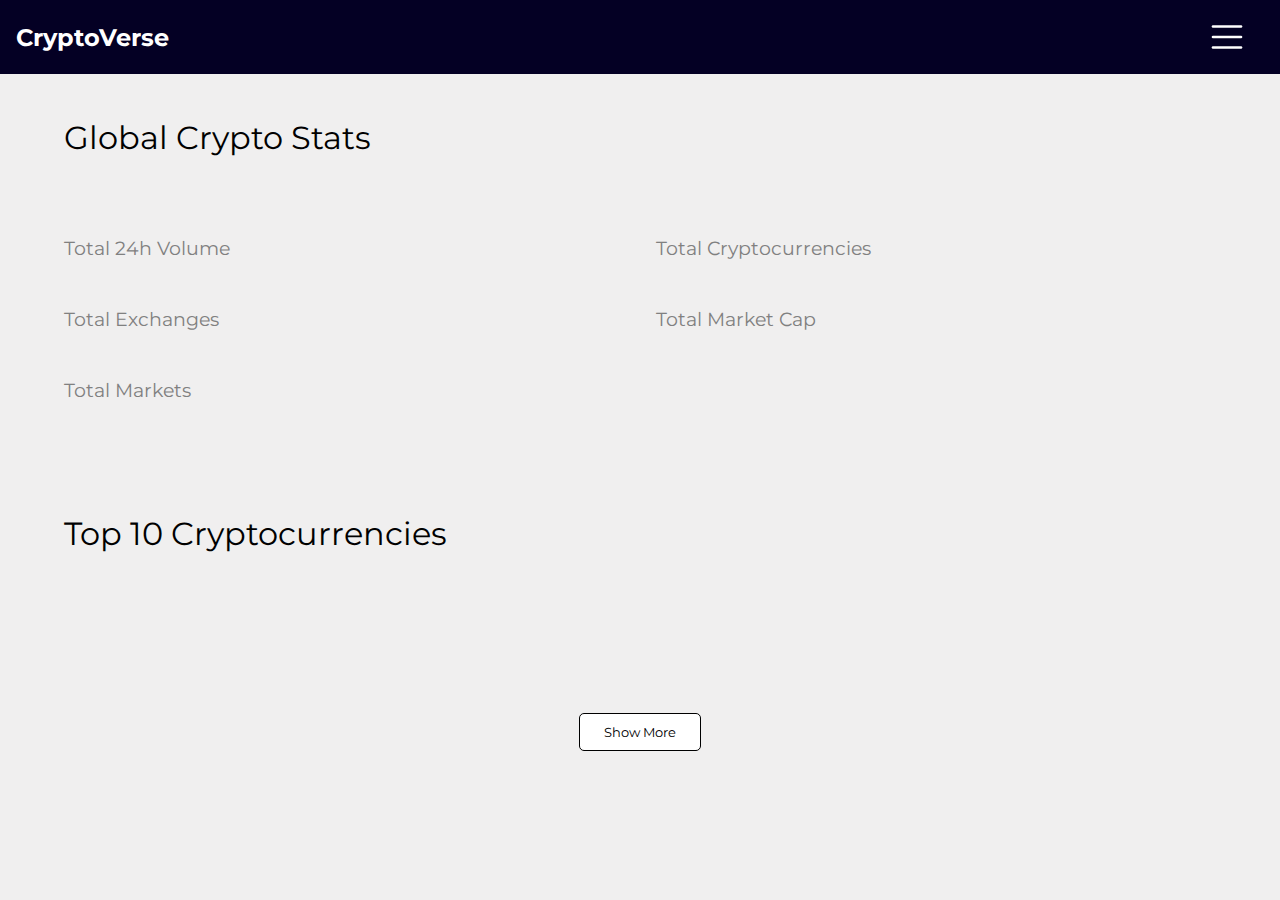
<file: index.html>
<!-- @format -->

<!DOCTYPE html>
<html lang="en">
  <head>
    <meta charset="UTF-8" />
    <meta http-equiv="X-UA-Compatible" content="IE=edge" />
    <meta name="viewport" content="width=device-width, initial-scale=1.0" />
    <title>Document</title>
    <link rel="stylesheet" href="style.css" />
    <script defer src="app.js"></script>
  </head>
  <body>
    <nav>
      <div class="sidebar">
        <div class="mobile-navbar">
          <div class="logo">
            <h1>CryptoVerse</h1>
            <svg
              xmlns="http://www.w3.org/2000/svg"
              class="hamburger-menu"
              width="42"
              height="42"
              viewBox="0 0 24 24"
              stroke-width="1.5"
              stroke="#ffffff"
              fill="none"
              stroke-linecap="round"
              stroke-linejoin="round"
            >
              <path stroke="none" d="M0 0h24v24H0z" fill="none" />
              <line x1="4" y1="6" x2="20" y2="6" />
              <line x1="4" y1="12" x2="20" y2="12" />
              <line x1="4" y1="18" x2="20" y2="18" />
            </svg>
            <svg
              xmlns="http://www.w3.org/2000/svg"
              class="x-menu"
              width="42"
              height="42"
              viewBox="0 0 24 24"
              stroke-width="1.5"
              stroke="#ffffff"
              fill="none"
              stroke-linecap="round"
              stroke-linejoin="round"
            >
              <path stroke="none" d="M0 0h24v24H0z" fill="none" />
              <line x1="18" y1="6" x2="6" y2="18" />
              <line x1="6" y1="6" x2="18" y2="18" />
            </svg>
          </div>
          <ul class="menu-items">
            <a href="index.html">
              <li id="home">
                <svg
                  xmlns="http://www.w3.org/2000/svg"
                  class="icon icon-tabler icon-tabler-home"
                  width="32"
                  height="32"
                  viewBox="0 0 24 24"
                  stroke-width="1.5"
                  stroke="#ffffff"
                  fill="none"
                  stroke-linecap="round"
                  stroke-linejoin="round"
                >
                  <path stroke="none" d="M0 0h24v24H0z" fill="none" />
                  <polyline points="5 12 3 12 12 3 21 12 19 12" />
                  <path d="M5 12v7a2 2 0 0 0 2 2h10a2 2 0 0 0 2 -2v-7" />
                  <path d="M9 21v-6a2 2 0 0 1 2 -2h2a2 2 0 0 1 2 2v6" />
                </svg>
                Dashboard
              </li>
            </a>
            <a href="cryptocurrencies.html">
              <li id="cryptocurrencies">
                <svg
                  xmlns="http://www.w3.org/2000/svg"
                  class="icon icon-tabler icon-tabler-device-desktop-analytics"
                  width="32"
                  height="32"
                  viewBox="0 0 24 24"
                  stroke-width="1.5"
                  stroke="#ffffff"
                  fill="none"
                  stroke-linecap="round"
                  stroke-linejoin="round"
                >
                  <path stroke="none" d="M0 0h24v24H0z" fill="none" />
                  <rect x="3" y="4" width="18" height="12" rx="1" />
                  <path d="M7 20h10" />
                  <path d="M9 16v4" />
                  <path d="M15 16v4" />
                  <path d="M9 12v-4" />
                  <path d="M12 12v-1" />
                  <path d="M15 12v-2" />
                  <path d="M12 12v-1" />
                </svg>
                Cryptocurrencies
              </li>
            </a>
            <li id="exchanges">
              <svg
                xmlns="http://www.w3.org/2000/svg"
                class="icon icon-tabler icon-tabler-exchange"
                width="32"
                height="32"
                viewBox="0 0 24 24"
                stroke-width="1.5"
                stroke="#ffffff"
                fill="none"
                stroke-linecap="round"
                stroke-linejoin="round"
              >
                <path stroke="none" d="M0 0h24v24H0z" fill="none" />
                <circle cx="5" cy="18" r="2" />
                <circle cx="19" cy="6" r="2" />
                <path d="M19 8v5a5 5 0 0 1 -5 5h-3l3 -3m0 6l-3 -3" />
                <path d="M5 16v-5a5 5 0 0 1 5 -5h3l-3 -3m0 6l3 -3" />
              </svg>
              Exchanges
            </li>
            <li id="news">
              <svg
                xmlns="http://www.w3.org/2000/svg"
                class="icon icon-tabler icon-tabler-news"
                width="32"
                height="32"
                viewBox="0 0 24 24"
                stroke-width="1.5"
                stroke="#ffffff"
                fill="none"
                stroke-linecap="round"
                stroke-linejoin="round"
              >
                <path stroke="none" d="M0 0h24v24H0z" fill="none" />
                <path
                  d="M16 6h3a1 1 0 0 1 1 1v11a2 2 0 0 1 -4 0v-13a1 1 0 0 0 -1 -1h-10a1 1 0 0 0 -1 1v12a3 3 0 0 0 3 3h11"
                />
                <line x1="8" y1="8" x2="12" y2="8" />
                <line x1="8" y1="12" x2="12" y2="12" />
                <line x1="8" y1="16" x2="12" y2="16" />
              </svg>
              News
            </li>
          </ul>
        </div>
      </div>
    </nav>

    <header>
      <h1 class="global-stat">Global Crypto Stats</h1>
      <div class="coin-overview">
        <div>
          <h3>Total 24h Volume</h3>
          <h1 id="volume"></h1>
        </div>
        <div>
          <h3>Total Cryptocurrencies</h3>
          <h1 id="total-coins"></h1>
        </div>
        <div>
          <h3>Total Exchanges</h3>
          <h1 id="total-exchange"></h1>
        </div>
        <div>
          <h3>Total Market Cap</h3>
          <h1 id="total-market-cap"></h1>
        </div>
        <div>
          <h3>Total Markets</h3>
          <h1 id="total-markets"></h1>
        </div>
      </div>
      <h1 class="top-coins">
        Top <span id="show-coins"></span> Cryptocurrencies
      </h1>
    </header>

    <!-- </div> -->

    <main>
      <div id="crypto-grid" class="crypto-grid"></div>
      <div class="button">
        <button id="show-more" class="show-more">Show More</button>
      </div>
    </main>
  </body>
</html>
</file>
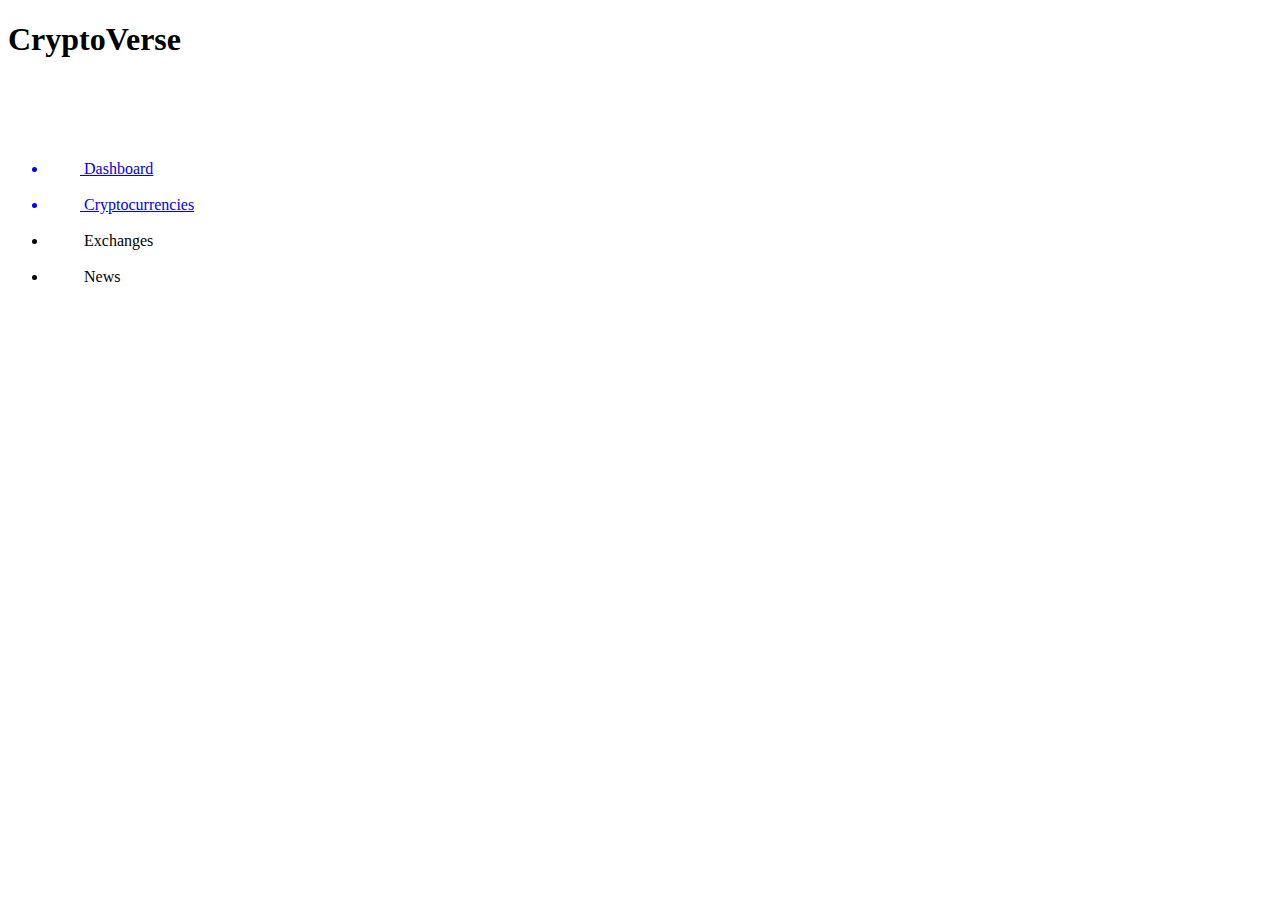
<file: crpytocurrencies.html>
<!-- @format -->

<!DOCTYPE html>
<html lang="en">
  <head>
    <meta charset="UTF-8" />
    <meta http-equiv="X-UA-Compatible" content="IE=edge" />
    <meta name="viewport" content="width=device-width, initial-scale=1.0" />
    <title>Document</title>
  </head>
  <body>
    <nav>
      <div class="sidebar">
        <div class="mobile-navbar">
          <div class="logo">
            <h1>CryptoVerse</h1>
            <svg
              xmlns="http://www.w3.org/2000/svg"
              class="hamburger-menu"
              width="42"
              height="42"
              viewBox="0 0 24 24"
              stroke-width="1.5"
              stroke="#ffffff"
              fill="none"
              stroke-linecap="round"
              stroke-linejoin="round"
            >
              <path stroke="none" d="M0 0h24v24H0z" fill="none" />
              <line x1="4" y1="6" x2="20" y2="6" />
              <line x1="4" y1="12" x2="20" y2="12" />
              <line x1="4" y1="18" x2="20" y2="18" />
            </svg>
            <svg
              xmlns="http://www.w3.org/2000/svg"
              class="x-menu"
              width="42"
              height="42"
              viewBox="0 0 24 24"
              stroke-width="1.5"
              stroke="#ffffff"
              fill="none"
              stroke-linecap="round"
              stroke-linejoin="round"
            >
              <path stroke="none" d="M0 0h24v24H0z" fill="none" />
              <line x1="18" y1="6" x2="6" y2="18" />
              <line x1="6" y1="6" x2="18" y2="18" />
            </svg>
          </div>
          <ul class="menu-items">
            <a href="index.html">
              <li id="home">
                <svg
                  xmlns="http://www.w3.org/2000/svg"
                  class="icon icon-tabler icon-tabler-home"
                  width="32"
                  height="32"
                  viewBox="0 0 24 24"
                  stroke-width="1.5"
                  stroke="#ffffff"
                  fill="none"
                  stroke-linecap="round"
                  stroke-linejoin="round"
                >
                  <path stroke="none" d="M0 0h24v24H0z" fill="none" />
                  <polyline points="5 12 3 12 12 3 21 12 19 12" />
                  <path d="M5 12v7a2 2 0 0 0 2 2h10a2 2 0 0 0 2 -2v-7" />
                  <path d="M9 21v-6a2 2 0 0 1 2 -2h2a2 2 0 0 1 2 2v6" />
                </svg>
                Dashboard
              </li>
            </a>
            <a href="crpytocurrencies.html">
              <li id="cryptocurrencies">
                <svg
                  xmlns="http://www.w3.org/2000/svg"
                  class="icon icon-tabler icon-tabler-device-desktop-analytics"
                  width="32"
                  height="32"
                  viewBox="0 0 24 24"
                  stroke-width="1.5"
                  stroke="#ffffff"
                  fill="none"
                  stroke-linecap="round"
                  stroke-linejoin="round"
                >
                  <path stroke="none" d="M0 0h24v24H0z" fill="none" />
                  <rect x="3" y="4" width="18" height="12" rx="1" />
                  <path d="M7 20h10" />
                  <path d="M9 16v4" />
                  <path d="M15 16v4" />
                  <path d="M9 12v-4" />
                  <path d="M12 12v-1" />
                  <path d="M15 12v-2" />
                  <path d="M12 12v-1" />
                </svg>
                Cryptocurrencies
              </li>
            </a>
            <li id="exchanges">
              <svg
                xmlns="http://www.w3.org/2000/svg"
                class="icon icon-tabler icon-tabler-exchange"
                width="32"
                height="32"
                viewBox="0 0 24 24"
                stroke-width="1.5"
                stroke="#ffffff"
                fill="none"
                stroke-linecap="round"
                stroke-linejoin="round"
              >
                <path stroke="none" d="M0 0h24v24H0z" fill="none" />
                <circle cx="5" cy="18" r="2" />
                <circle cx="19" cy="6" r="2" />
                <path d="M19 8v5a5 5 0 0 1 -5 5h-3l3 -3m0 6l-3 -3" />
                <path d="M5 16v-5a5 5 0 0 1 5 -5h3l-3 -3m0 6l3 -3" />
              </svg>
              Exchanges
            </li>
            <li id="news">
              <svg
                xmlns="http://www.w3.org/2000/svg"
                class="icon icon-tabler icon-tabler-news"
                width="32"
                height="32"
                viewBox="0 0 24 24"
                stroke-width="1.5"
                stroke="#ffffff"
                fill="none"
                stroke-linecap="round"
                stroke-linejoin="round"
              >
                <path stroke="none" d="M0 0h24v24H0z" fill="none" />
                <path
                  d="M16 6h3a1 1 0 0 1 1 1v11a2 2 0 0 1 -4 0v-13a1 1 0 0 0 -1 -1h-10a1 1 0 0 0 -1 1v12a3 3 0 0 0 3 3h11"
                />
                <line x1="8" y1="8" x2="12" y2="8" />
                <line x1="8" y1="12" x2="12" y2="12" />
                <line x1="8" y1="16" x2="12" y2="16" />
              </svg>
              News
            </li>
          </ul>
        </div>
      </div>
    </nav>
  </body>
</html>
</file>
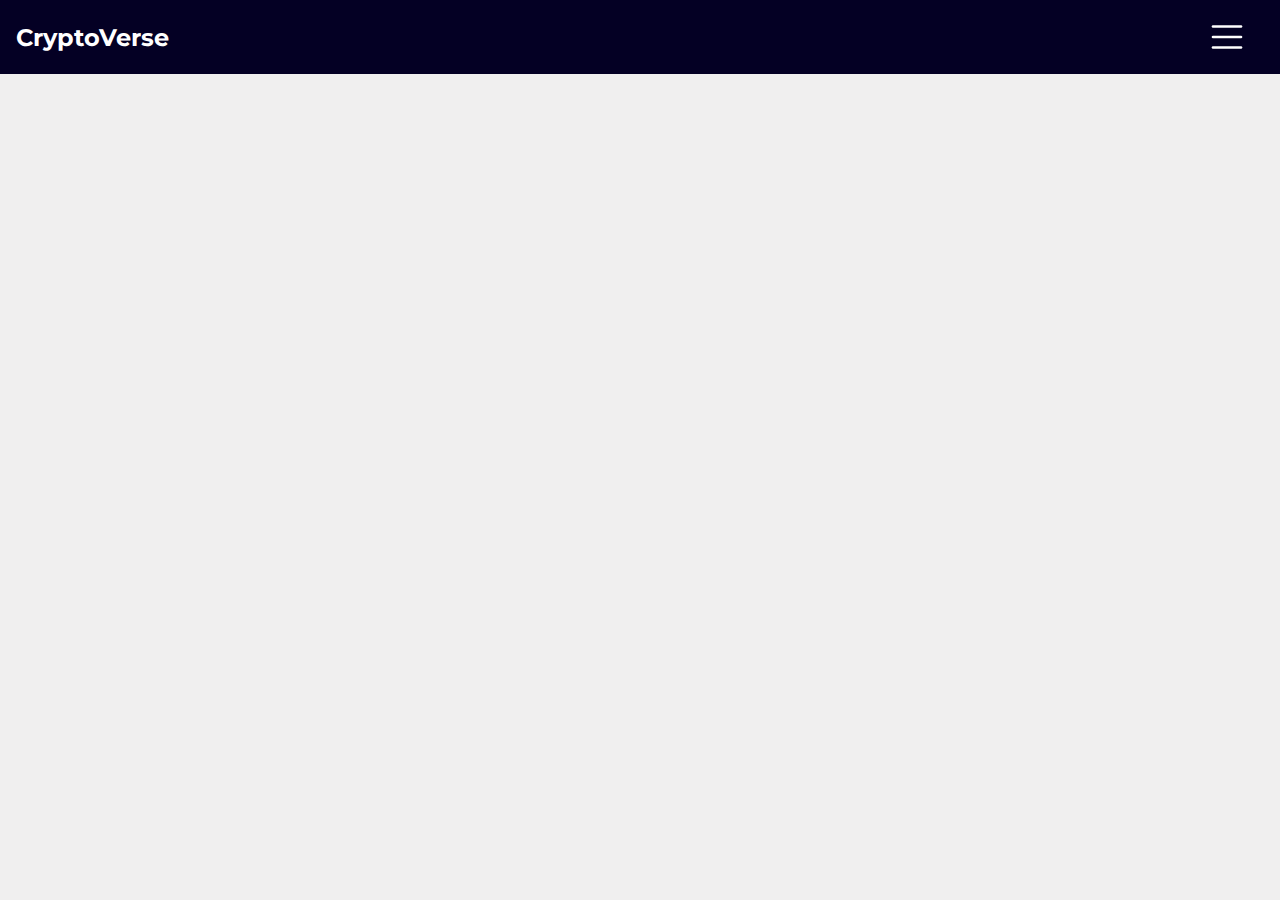
<file: cryptocurrencies.html>
<!-- @format -->

<!DOCTYPE html>
<html lang="en">
  <head>
    <meta charset="UTF-8" />
    <meta http-equiv="X-UA-Compatible" content="IE=edge" />
    <meta name="viewport" content="width=device-width, initial-scale=1.0" />
    <title>Document</title>
    <link rel="stylesheet" href="style.css" />
    <script defer src="app.js"></script>
  </head>
  <body>
    <nav>
      <div class="sidebar">
        <div class="mobile-navbar">
          <div class="logo">
            <h1>CryptoVerse</h1>
            <svg
              xmlns="http://www.w3.org/2000/svg"
              class="hamburger-menu"
              width="42"
              height="42"
              viewBox="0 0 24 24"
              stroke-width="1.5"
              stroke="#ffffff"
              fill="none"
              stroke-linecap="round"
              stroke-linejoin="round"
            >
              <path stroke="none" d="M0 0h24v24H0z" fill="none" />
              <line x1="4" y1="6" x2="20" y2="6" />
              <line x1="4" y1="12" x2="20" y2="12" />
              <line x1="4" y1="18" x2="20" y2="18" />
            </svg>
            <svg
              xmlns="http://www.w3.org/2000/svg"
              class="x-menu"
              width="42"
              height="42"
              viewBox="0 0 24 24"
              stroke-width="1.5"
              stroke="#ffffff"
              fill="none"
              stroke-linecap="round"
              stroke-linejoin="round"
            >
              <path stroke="none" d="M0 0h24v24H0z" fill="none" />
              <line x1="18" y1="6" x2="6" y2="18" />
              <line x1="6" y1="6" x2="18" y2="18" />
            </svg>
          </div>
          <ul class="menu-items">
            <a href="index.html">
              <li id="home">
                <svg
                  xmlns="http://www.w3.org/2000/svg"
                  class="icon icon-tabler icon-tabler-home"
                  width="32"
                  height="32"
                  viewBox="0 0 24 24"
                  stroke-width="1.5"
                  stroke="#ffffff"
                  fill="none"
                  stroke-linecap="round"
                  stroke-linejoin="round"
                >
                  <path stroke="none" d="M0 0h24v24H0z" fill="none" />
                  <polyline points="5 12 3 12 12 3 21 12 19 12" />
                  <path d="M5 12v7a2 2 0 0 0 2 2h10a2 2 0 0 0 2 -2v-7" />
                  <path d="M9 21v-6a2 2 0 0 1 2 -2h2a2 2 0 0 1 2 2v6" />
                </svg>
                Dashboard
              </li>
            </a>
            <a href="cryptocurrencies.html">
              <li id="cryptocurrencies">
                <svg
                  xmlns="http://www.w3.org/2000/svg"
                  class="icon icon-tabler icon-tabler-device-desktop-analytics"
                  width="32"
                  height="32"
                  viewBox="0 0 24 24"
                  stroke-width="1.5"
                  stroke="#ffffff"
                  fill="none"
                  stroke-linecap="round"
                  stroke-linejoin="round"
                >
                  <path stroke="none" d="M0 0h24v24H0z" fill="none" />
                  <rect x="3" y="4" width="18" height="12" rx="1" />
                  <path d="M7 20h10" />
                  <path d="M9 16v4" />
                  <path d="M15 16v4" />
                  <path d="M9 12v-4" />
                  <path d="M12 12v-1" />
                  <path d="M15 12v-2" />
                  <path d="M12 12v-1" />
                </svg>
                Cryptocurrencies
              </li>
            </a>
            <li id="exchanges">
              <svg
                xmlns="http://www.w3.org/2000/svg"
                class="icon icon-tabler icon-tabler-exchange"
                width="32"
                height="32"
                viewBox="0 0 24 24"
                stroke-width="1.5"
                stroke="#ffffff"
                fill="none"
                stroke-linecap="round"
                stroke-linejoin="round"
              >
                <path stroke="none" d="M0 0h24v24H0z" fill="none" />
                <circle cx="5" cy="18" r="2" />
                <circle cx="19" cy="6" r="2" />
                <path d="M19 8v5a5 5 0 0 1 -5 5h-3l3 -3m0 6l-3 -3" />
                <path d="M5 16v-5a5 5 0 0 1 5 -5h3l-3 -3m0 6l3 -3" />
              </svg>
              Exchanges
            </li>
            <li id="news">
              <svg
                xmlns="http://www.w3.org/2000/svg"
                class="icon icon-tabler icon-tabler-news"
                width="32"
                height="32"
                viewBox="0 0 24 24"
                stroke-width="1.5"
                stroke="#ffffff"
                fill="none"
                stroke-linecap="round"
                stroke-linejoin="round"
              >
                <path stroke="none" d="M0 0h24v24H0z" fill="none" />
                <path
                  d="M16 6h3a1 1 0 0 1 1 1v11a2 2 0 0 1 -4 0v-13a1 1 0 0 0 -1 -1h-10a1 1 0 0 0 -1 1v12a3 3 0 0 0 3 3h11"
                />
                <line x1="8" y1="8" x2="12" y2="8" />
                <line x1="8" y1="12" x2="12" y2="12" />
                <line x1="8" y1="16" x2="12" y2="16" />
              </svg>
              News
            </li>
          </ul>
        </div>
      </div>
    </nav>

    <article id="crypto-search">
      <div>
        <input type="text" placeholder="Search.." />
      </div>
    </article>
  </body>
</html>
</file>
<file: style.css>
/** @format */
@import url("https://fonts.googleapis.com/css2?family=Montserrat:wght@300;400;500;600&display=swap");
* {
  padding: 0;
  margin: 0;
  -webkit-box-sizing: border-box;
          box-sizing: border-box;
  font-family: "Montserrat", sans-serif;
}

body {
  background-color: #f0efef;
}

header {
  margin-left: 20%;
}

a {
  text-decoration: none;
}

.global-stat {
  position: relative;
  margin-left: 3rem;
  padding: 1rem;
  font-weight: 400;
  margin-top: 5%;
}

.coin-overview {
  display: -ms-grid;
  display: grid;
  -ms-grid-columns: 1fr 1fr;
      grid-template-columns: 1fr 1fr;
  -ms-grid-rows: 1fr 1fr 1fr;
      grid-template-rows: 1fr 1fr 1fr;
  width: 100%;
  text-align: left;
  padding: 3rem;
}

.coin-overview div {
  padding: 1rem;
}

.coin-overview h3 {
  font-weight: 400;
  color: grey;
  margin-bottom: 1rem;
}

.coin-overview h1 {
  font-weight: 400;
  font-size: 1.5rem;
}

.top-coins {
  margin-left: 3rem;
  margin-bottom: 3rem;
  margin-top: 2rem;
  font-weight: 400;
}

.sidebar {
  height: 100vh;
  width: 20%;
  position: fixed;
  z-index: 1000;
  top: 0;
  left: 0;
  background-color: #040024;
}

.sidebar .mobile-navbar {
  background-color: #040024;
  height: 100%;
  width: 100%;
}

.sidebar .menu-items {
  display: -webkit-box;
  display: -ms-flexbox;
  display: flex;
  -webkit-box-orient: vertical;
  -webkit-box-direction: normal;
      -ms-flex-direction: column;
          flex-direction: column;
  margin-top: 5%;
}

.sidebar .menu-items li {
  color: white;
  font-size: 1.2rem;
  padding: 1rem;
  margin: 1rem;
  margin-left: 0;
  text-decoration: none;
  list-style-type: none;
  -webkit-transition: all ease 0.4s;
  transition: all ease 0.4s;
}

.sidebar .menu-items li:hover {
  -webkit-transform: scale(1.05);
          transform: scale(1.05);
  background-color: #3686fd;
  cursor: pointer;
}

.sidebar .menu-items svg {
  margin-left: 1rem;
  margin-right: 1.5rem;
  position: relative;
  top: 0.5rem;
}

.logo {
  display: -webkit-box;
  display: -ms-flexbox;
  display: flex;
  -webkit-box-pack: center;
      -ms-flex-pack: center;
          justify-content: center;
  -webkit-box-align: center;
      -ms-flex-align: center;
          align-items: center;
  background-color: #040024;
  padding: 2rem;
}

.logo h1 {
  position: relative;
  color: #ffffff;
  font-size: 2.5em;
}

.hamburger-menu {
  display: none;
}

.hamburger-menu:hover {
  cursor: pointer;
}

.x-menu {
  display: none;
}

.x-menu:hover {
  cursor: pointer;
}

main {
  margin-left: 20%;
  background-color: #f0efef;
}

.crypto-grid {
  display: -ms-grid;
  display: grid;
  -webkit-box-align: center;
      -ms-flex-align: center;
          align-items: center;
  width: 100%;
  height: 100%;
  padding: 1rem;
  row-gap: 5rem;
  -ms-grid-columns: 1fr 1fr 1fr 1fr 1fr;
      grid-template-columns: 1fr 1fr 1fr 1fr 1fr;
}

.crypto-grid div {
  width: 21rem;
  height: 18rem;
  margin: 0 auto;
  background-color: white;
  font-size: 1.2rem;
  border-radius: 5px;
  padding: 1rem;
}

.crypto-grid div h3 {
  font-weight: 400;
  position: relative;
  padding: 5%;
  border-bottom: 1px solid #e7e7e7;
}

.crypto-grid div img {
  height: 3rem;
  position: relative;
  top: -22%;
  float: right;
}

.crypto-grid div p {
  padding: 1rem;
  position: relative;
  top: 10%;
  font-size: 1rem;
}

.button {
  display: -webkit-box;
  display: -ms-flexbox;
  display: flex;
  margin: 5rem;
}

.button .show-more {
  outline: none;
  text-decoration: none;
  padding: 10px 24px;
  margin: 0 auto;
  border-radius: 5px;
  background-color: white;
  border: 1px solid black;
  -webkit-transition: all ease 0.2s;
  transition: all ease 0.2s;
}

.button .show-more:hover {
  -webkit-transform: scale(0.97);
          transform: scale(0.97);
  background-color: rgba(4, 0, 36, 0.781);
  color: white;
  cursor: pointer;
}

@media only screen and (max-width: 2550px) {
  .crypto-grid {
    -ms-grid-columns: 1fr 1fr 1fr 1fr;
        grid-template-columns: 1fr 1fr 1fr 1fr;
    -webkit-box-pack: center;
        -ms-flex-pack: center;
            justify-content: center;
    row-gap: 3rem;
  }
}

@media only screen and (max-width: 1900px) {
  .crypto-grid {
    -ms-grid-columns: 1fr 1fr 1fr;
        grid-template-columns: 1fr 1fr 1fr;
    -webkit-box-pack: center;
        -ms-flex-pack: center;
            justify-content: center;
    row-gap: 3rem;
  }
}

@media only screen and (max-width: 1500px) {
  header {
    margin-left: 0;
    margin-top: 8%;
  }
  main {
    margin-left: 0;
  }
  .global-stat {
    margin-left: 3rem;
  }
  .top-coins {
    margin-left: 4rem;
  }
  .crypto-grid {
    -ms-grid-columns: 1fr 1fr 1fr;
        grid-template-columns: 1fr 1fr 1fr;
    -webkit-box-pack: center;
        -ms-flex-pack: center;
            justify-content: center;
    row-gap: 3rem;
  }
  .sidebar {
    height: 5%;
    width: 100vw;
    position: fixed;
    -webkit-transition: all ease 0.3s;
    transition: all ease 0.3s;
  }
  .sidebar .mobile-navbar {
    width: 100vw;
    height: 100%;
    background-color: #040024;
    -webkit-transition: all ease 0.3s;
    transition: all ease 0.3s;
  }
  .sidebar .mobile-navbar ul {
    display: none;
    -webkit-box-orient: vertical;
    -webkit-box-direction: normal;
        -ms-flex-direction: column;
            flex-direction: column;
    width: 100%;
    text-align: center;
  }
  .sidebar .mobile-navbar ul li {
    font-size: 1.5rem;
    margin-bottom: 3rem;
  }
  .sidebar .mobile-navbar ul svg {
    height: 32px;
    width: 32px;
  }
  .nav--hidden {
    -webkit-transform: translateY(-20rem);
            transform: translateY(-20rem);
    -webkit-box-shadow: none;
            box-shadow: none;
    -webkit-transition: all ease 1s;
    transition: all ease 1s;
  }
  .logo {
    display: -webkit-box;
    display: -ms-flexbox;
    display: flex;
    -webkit-box-pack: justify;
        -ms-flex-pack: justify;
            justify-content: space-between;
    -webkit-box-align: center;
        -ms-flex-align: center;
            align-items: center;
    padding: 1rem;
  }
  .logo h1 {
    font-size: 1.5rem;
  }
  .logo .eth-logo {
    display: block;
    height: 50px;
  }
  .logo .hamburger-menu {
    display: block;
    margin-right: 1rem;
  }
  .logo .x-menu {
    margin-right: 1rem;
  }
}

@media only screen and (max-width: 1170px) {
  main {
    margin-left: 0;
  }
  header {
    margin-top: 10%;
  }
  .crypto-grid {
    -ms-grid-columns: 1fr 1fr;
        grid-template-columns: 1fr 1fr;
    -webkit-box-pack: center;
        -ms-flex-pack: center;
            justify-content: center;
    row-gap: 3rem;
  }
  .nav--hidden {
    -webkit-transform: translateY(-20rem);
            transform: translateY(-20rem);
    -webkit-box-shadow: none;
            box-shadow: none;
    -webkit-transition: all ease 1s;
    transition: all ease 1s;
  }
}

@media only screen and (max-width: 845px) {
  .global-stat {
    text-align: center;
    margin-left: 0;
  }
  .coin-overview {
    -ms-grid-columns: 1fr;
        grid-template-columns: 1fr;
    text-align: center;
  }
  .top-coins {
    text-align: center;
    margin-left: 0;
  }
  main {
    margin-left: 0;
  }
  header {
    margin-top: 30%;
  }
  .crypto-grid {
    -ms-grid-columns: 1fr;
        grid-template-columns: 1fr;
    -webkit-box-pack: center;
        -ms-flex-pack: center;
            justify-content: center;
    row-gap: 5rem;
  }
  .sidebar .mobile-navbar ul {
    text-align: left;
  }
  .sidebar .mobile-navbar ul li {
    font-size: 1.2rem;
    margin: 1rem;
  }
  .no-scroll--hidden {
    overflow: hidden;
  }
  .nav--hidden {
    -webkit-transform: translateY(-20rem);
            transform: translateY(-20rem);
    -webkit-box-shadow: none;
            box-shadow: none;
    -webkit-transition: all ease 1s;
    transition: all ease 1s;
  }
  .logo {
    display: -webkit-box;
    display: -ms-flexbox;
    display: flex;
    -webkit-box-pack: justify;
        -ms-flex-pack: justify;
            justify-content: space-between;
    -webkit-box-align: center;
        -ms-flex-align: center;
            align-items: center;
    padding: 1rem;
  }
  .logo h1 {
    font-size: 1.5rem;
  }
}

.crypto-search div {
  background-color: aqua;
}
/*# sourceMappingURL=style.css.map */
</file>
